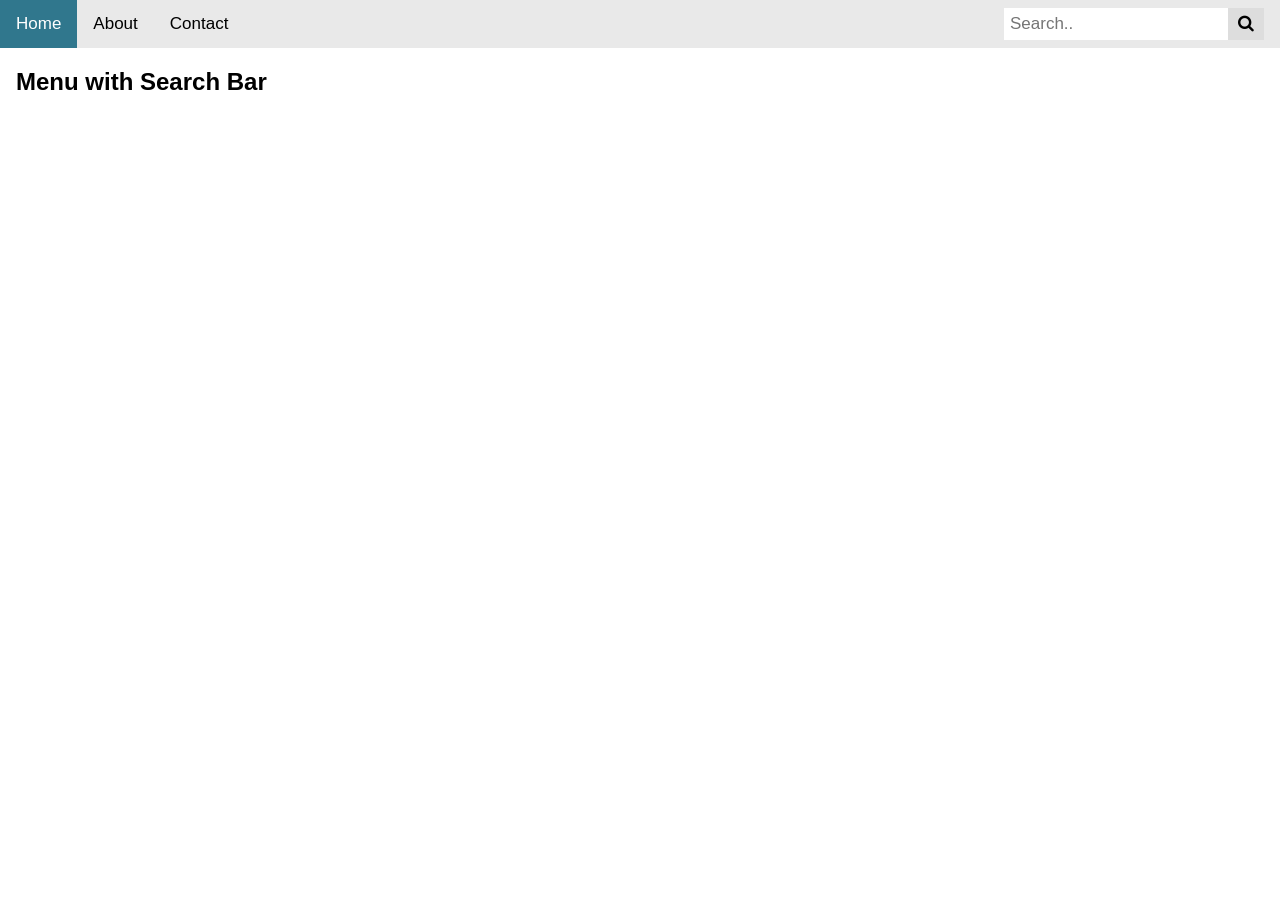
<file: Project/index.html>
<!DOCTYPE html>
<html>

<head>
    <link rel="stylesheet" href="https://cdnjs.cloudflare.com/ajax/libs/font-awesome/4.7.0/css/font-awesome.min.css">
    <link rel="stylesheet" href="styles.css">
</head>

<body>

    <div class="topnav">
        <a class="active" href="#home">Home</a>
        <a href="#about">About</a>
        <a href="#contact">Contact</a>
        <div class="search-container">
            <form action="/action_page.php">
                <input type="text" placeholder="Search.." name="search">
                <button type="submit"><i class="fa fa-search"></i></button>
            </form>
        </div>
    </div>

    <div style="padding-left:16px">
        <h2>Menu with Search Bar</h2>

    </div>

</body>

</html>
</file>
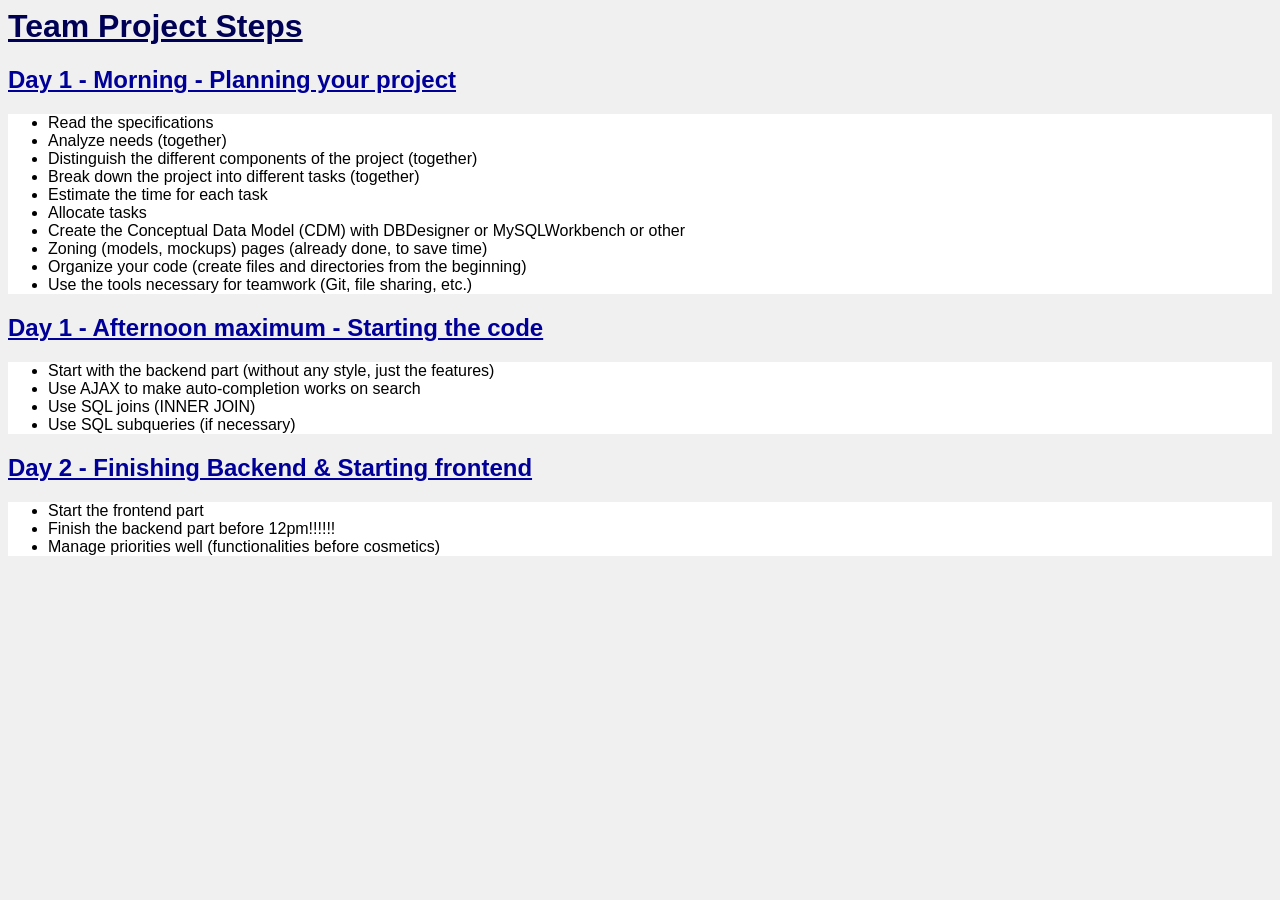
<file: Specs/index.html>
<html>

<head>

	<title>Team Project Steps</title>

	<meta charset="UTF-8">

	<style type="text/css">
		HTML,
		BODY {

			font-family: Tahoma, Verdana, sans-serif;

			padding-bottom: 100px;

			background: #F0F0F0;

		}

		H1 {

			color: #000055;

			text-decoration: underline;

		}

		H2 {

			color: #000099;

			text-decoration: underline;

		}

		H3 {

			color: #0000CC;

			text-decoration: underline;

		}

		ul {

			background: white;

		}
	</style>

</head>

<body>

	<h1>Team Project Steps</h1>

	<h2>Day 1 - Morning - Planning your project</h2>

	<ul>

		<li>Read the specifications</a></li>

		<li>Analyze needs (together)</li>

		<li>Distinguish the different components of the project (together)</li>

		<li>Break down the project into different tasks (together)</li>

		<li>Estimate the time for each task</li>

		<li>Allocate tasks</li>

		<li>Create the Conceptual Data Model (CDM) with DBDesigner or MySQLWorkbench or other</li>

		<li>Zoning (models, mockups) pages (already done, to save time)</li>

		<li>Organize your code (create files and directories from the beginning)</li>

		<li>Use the tools necessary for teamwork (Git, file sharing, etc.)</li>

	</ul>

	<h2>Day 1 - Afternoon maximum - Starting the code</h2>

	<ul>

		<li>Start with the backend part (without any style, just the features)</li>

		<li>Use AJAX to make auto-completion works on search</li>

		<li>Use SQL joins (INNER JOIN)</li>

		<li>Use SQL subqueries (if necessary)</li>

	</ul>

	<h2>Day 2 - Finishing Backend & Starting frontend</h2>

	<ul>

		<li>Start the frontend part</li>


		<li>Finish the backend part before 12pm!!!!!!</li>


		<li>Manage priorities well (functionalities before cosmetics)</li>


	</ul>

</body>

</html>
</file>
<file: Project/styles.css>
* {
    box-sizing: border-box;
}

body {
    margin: 0;
    font-family: Arial, Helvetica, sans-serif;
}

.topnav {
    overflow: hidden;
    background-color: #e9e9e9;
}

.topnav a {
    float: left;
    display: block;
    color: black;
    text-align: center;
    padding: 14px 16px;
    text-decoration: none;
    font-size: 17px;
}

.topnav a:hover {
    background-color: #adbecf;
    color: black;
}

.topnav a.active {
    background-color: #30778d;
    color: white;
}

.topnav .search-container {
    float: right;
}

.topnav input[type=text] {
    padding: 6px;
    margin-top: 8px;
    font-size: 17px;
    border: none;
}

.topnav .search-container button {
    float: right;
    padding: 6px 10px;
    margin-top: 8px;
    margin-right: 16px;
    background: #ddd;
    font-size: 17px;
    border: none;
    cursor: pointer;
}

.topnav .search-container button:hover {
    background: #ccc;
}

@media screen and (max-width: 600px) {
    .topnav .search-container {
        float: none;
    }

    .topnav a,
    .topnav input[type=text],
    .topnav .search-container button {
        float: none;
        display: block;
        text-align: left;
        width: 100%;
        margin: 0;
        padding: 14px;
    }

    .topnav input[type=text] {
        border: 1px solid #ccc;
    }
}
</file>
